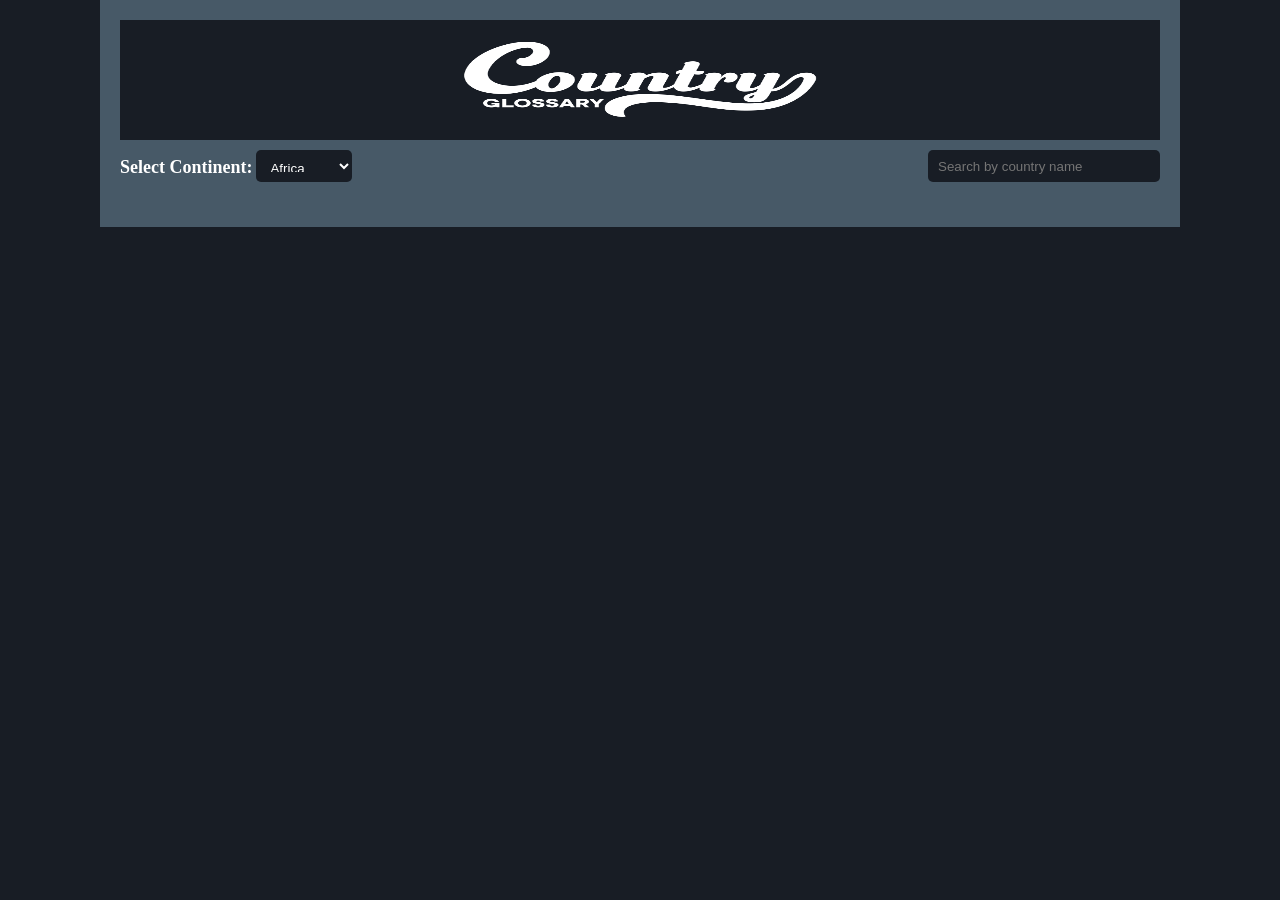
<file: index.html>
<!DOCTYPE html>
<html lang="en">
<head>
    <meta charset="UTF-8">
    <meta name="viewport" content="width=device-width, initial-scale=1.0">
    <link rel="stylesheet" type="text/css" href="./style.css">
    <title>Country Glossary App</title>
</head>
<body>
    <div class="container">
        <div class="countryImage">
            <img src="./logos-03.png" alt="logo">
        </div>
        <div class="filter-section">
          <div class="select">
              <label for="continent">Select Continent:</label>
              <select id="continent">
                <option value="africa">Africa</option>
                <option value="americas">Americas</option>
                <option value="asia">Asia</option>
                <option value="europe">Europe</option>
                <option value="oceania">Oceania</option>
              </select>
          </div>
      
          <input type="text" id="search" placeholder="Search by country name">
          </div>
      
        <div id="country-list"></div>
      
        <div id="detail-view" class="detail-view">
            <span id="close-button" class="close-button">&times;</span>
            <img id="flag-img" class="detail-flag">
            <h2 id="country-name"></h2>
            <p id="country-capital"></p>
            <p id="country-population"></p>
            <p id="country-region"></p>
            <p id="country-subregion"></p>
            <p id="country-language"></p>
            <p id="country-timezone"></p>
        </div>
    </div>
  <script src="script.js"></script>
</body>
</html>
</file>
<file: style.css>
* {
    margin: 0;
    padding: 0;
    box-sizing: border-box;
}

body {
    background-color: #181D25;
}

.container {
    max-width: 1080px;
    margin: 0 auto;
    padding: 20px;
    background-color: #475967;
}

.countryImage {
    display: flex;
    justify-content: center;
    align-items: center;
    background-color: #181D25;
    margin-bottom: 10px;
    padding: 15px;
}


#search {
    width: 14.5rem;
    height: 2rem;
    border-radius: 5px;
    background-color: #181D25;
    color: white;
    border: none;
    padding: 10px;
}

#continent {
    width: 6rem;
    height: 2rem;
    background-color: #181D25;
    color: white;
    border-radius: 5px;
    border: none;
    padding: 10px;
}

label {
    color: white;
    font-weight: bold;
    font-size: 18px;
}

img {
    height: 10vh;
    width: 23rem;
}

.countryDiv {
    transform: scale(1);
    transition: transform 0.3s ease;
    background-color: #181D25;
    color: white;
    border: 1px solid white;
    border-radius: 4px;
    padding: 10px;
    text-align: center;
}

.countryDiv:hover {
    transform: scale(1.2);
}


.filter-section {
    margin-bottom: 25px;
    display: flex;
    justify-content: space-between;
}

#country-list {
    display: grid;
    grid-template-columns: repeat(4, 1fr);
    grid-gap: 40px;
}

.countryDiv img {
    max-width: 100px;
}

.countryDiv h3 {
    margin-top: 10px;
}

.countryDiv p {
    margin-top: 5px;
}


.detail-view {
    display: none;
    position: fixed;
    top: 50%;
    left: 50%;
    transform: translate(-50%, -50%);
    background-color: #181D25;
    box-shadow: 0 4px 8px rgba(0, 0, 0, 0.1);
    border-radius: 5px;
    padding: 20px;
    max-width: 400px;
    z-index: 1;
    color: white;
}

.detail-flag {
    max-width: 100%;
    height: auto;
    margin-bottom: 10px;
}

.close-button {
    position: absolute;
    top: 10px;
    right: 10px;
    cursor: pointer;
    font-size: 20px;
}

.close-button:hover {
    color: red;
}

/* Responsive adjustments */

@media screen and (max-width: 768px) {
    img {
        width: 100%;
    }

    #country-list {
        grid-template-columns: 1fr;
    }

    .countryDiv {
        margin-bottom: 20px;
    }

    .filter-section {
       flex-wrap: wrap;
    }

    #continent {
        width: 6rem;
        height: 2rem;
        margin-bottom: 1.5rem;
    }

    #search {
        width: 100%;
        height: 2rem;
    }
}
</file>
